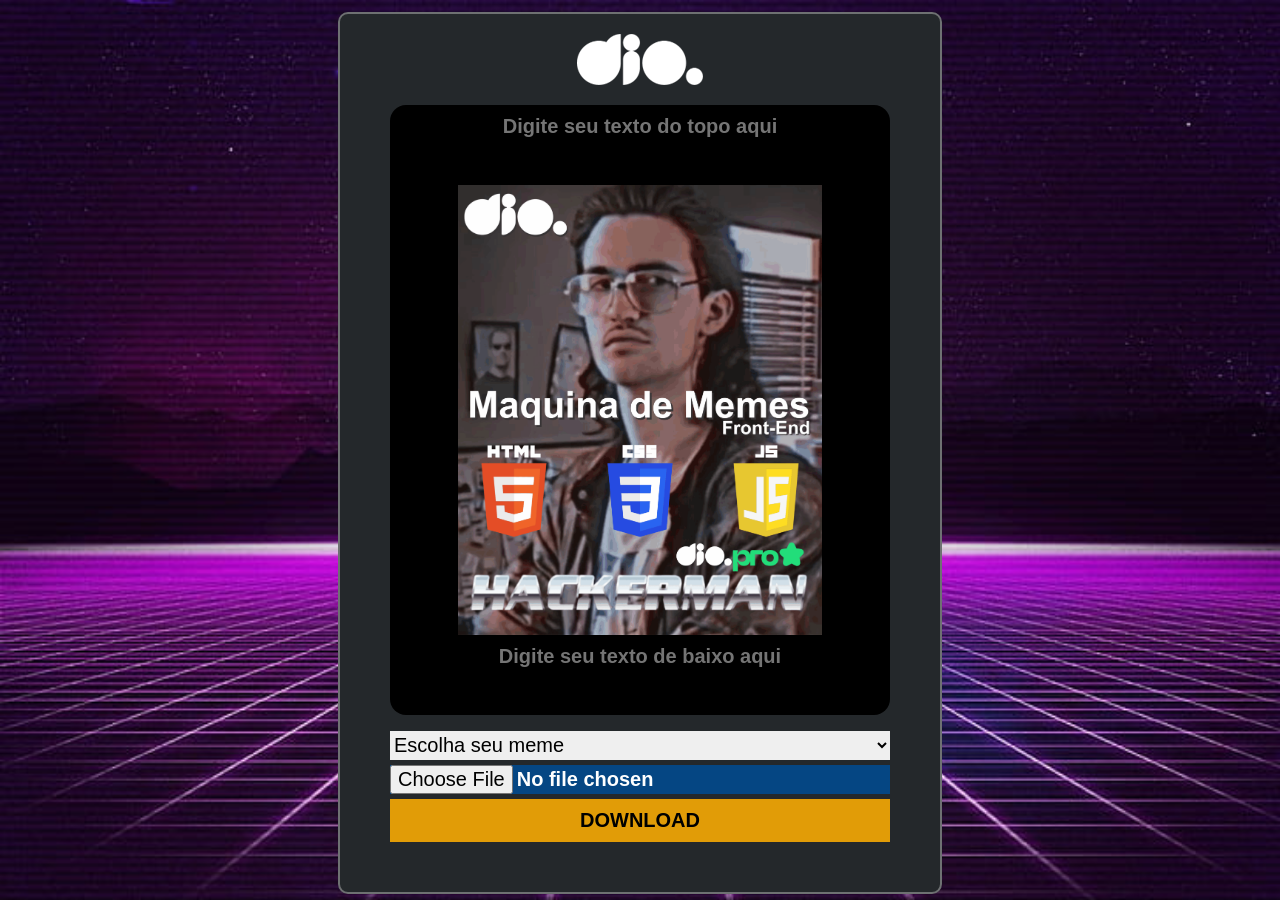
<file: maquinaDeMeme/index.html>
<!DOCTYPE html>
<html lang="pt-BR">

<head>
  <meta charset="UTF-8">
  <meta http-equiv="X-UA-Compatible" content="IE=edge">
  <meta name="viewport" content="width=device-width, initial-scale=1.0">
  <link rel="icon" href="./assets/favicon.png">
  <title>Máquina de Memes - codeLine</title>
  <link rel="stylesheet" href="./styles/index.css" />
</head>

<body>
  <div class="container">
    <div class="app" >
      <div class="logo">
        <img src="./assets/diome-white.png"
        alt="Logo DIO"
        aria-label="Logotipo da Dio" />
      </div>

          <div class="app-image" id="downlabled">
            <textarea
            name=""
            class="text-box-top"
            placeholder="Digite seu texto do topo aqui"
            aria-multiline="true"></textarea>

            <div id="display-image"></div>
            <textarea
            name=""
            class="text-box-bottom"
            placeholder="Digite seu texto de baixo aqui"
            aria-multiline="true"></textarea>
          </div>

      <div class="app-photo-picker">
        <select
        id="memes-list"
        onChange="changeMemePicture(this.value)"
        >
          <option>Escolha seu meme</option> 
        </select>
        <input
        type="file"
        id="image-input"
        accept="image/jpeg, image/png, image/jpg">
      </div>

      <div class="download">
        <button
        id="btn-download">DOWNLOAD</button>
      </div>
    </div>
  </div>
  <script defer src="./js/scripts.js"></script>
  <script defer src="./js/html2canvas.js"></script>
  <script>
    document.getElementById("btn-download").onclick = () =>{
      const screenshotPrint = document.querySelector("#downlabled")

      html2canvas(screenshotPrint).then((canvas)=>{
        const base64Image = canvas.toDataURL("image/png")
        let anchor = document.createElement("a")
        anchor.setAttribute("href", base64Image)
        anchor.setAttribute("download", "my-meme.png")
        anchor.click()
        anchor.remove()
      })

    }
  </script>
</body>

</html>
</file>
<file: maquinaDeMeme/styles/index.css>
* {
  margin: 0;
  padding: 0;
  border: 0;
  box-sizing: border-box;
}

:root {
  --background-color: rgb(0, 0, 0);
  --background-color-app: #24282b;
  --border-app: solid 2px rgba(215, 215, 215, 0.412);
  --color-font-white: rgb(255, 255, 255);
  --color-font-black: rgb(0, 0, 0);
}

body {
  display: flex;
  place-items: center;
  justify-content: center;
  background-color: var(--background-color);
  width: 100%;
  min-height: 100vh;

  background-image: url('../assets/fundoGeral.png');
  background-size:cover;
  background-repeat: no-repeat;
}

.container {
  display: flex;
  flex-direction: column;
  align-items: center;

  width: 100%;
  height: 100%;

  color: var(--color-font-white);

 
}

.logo {
  display: flex;
  align-items: center;
  justify-content: center;

  padding: 0.625rem 0 1.25rem 0;
}

.app-image {
  display: flex;
  flex-direction: column;
  width: 31.25rem;

  background-color: var(--background-color-app);
}

#display-image {
  width: 100%;
  height: 38.5rem;
  background-color: var(--background-color);
  background-position: center;
  background-size: 100% auto;
  background-repeat: no-repeat;
}

.app {
  border: var(--border-app);
  border-radius: 0.625rem;

  padding: 3.125rem;
  padding-top: 0.625rem;

  margin-top: 0.3125rem;

  background-color: var(--background-color-app);
}

textarea {
  width: 100%;
  height: 5rem;

  resize: none;
  border: none;
  padding: 0.625rem;
  overflow: hidden;

  outline: none;

  text-align: center;
  font-weight: 600;
  font-family: sans-serif;
  font-size: 1.25rem;

  background-color: var(--background-color);

  color: var(--color-font-white);
}

.text-box-top {
  border-radius: 1rem 1rem 0 0;
}
.text-box-bottom {
  border-radius: 0 0 1rem 1rem;
}

.app-photo-picker {
  display: flex;
  flex-direction: column;
  align-items: center;

  width: 100%;
  height: 4.25rem;
  margin-top: 1rem;
}

#memes-list {
  width: 100%;
  height: 3rem;
  color: var(--color-font-black);
  font-size: 1.25rem;
}

option {
  font-size: large;
  font-family: 'Roboto', sans-serif;
  font-weight: bold;
  color: rgb(27, 9, 120);
}

#image-input {
  width: 100%;
  height: 3rem;

  font-size: 20px;
  font-weight: bolder;

  margin: 0.3rem 0 0.3rem 0;

  background-color: rgb(5, 70, 131);

  cursor: pointer;
}

#btn-download {
  width: 100%;

  font-size: 20px;
  font-weight: bolder;

  padding: 0.625rem;

  background-color: rgb(225, 156, 7);

  cursor: pointer;
}

#btn-download:hover {
  color: var(--color-font-white);
  transition: all 1s;
}

@media only screen and (max-width: 450px) {
  .app {
    display: flex;
    flex-direction: column;
    align-items: center;
    width: 100%;
    height: 99vh;
    justify-content: center;
    padding: 0;
  }
  .app-image {
    width: 21.25rem;
  }

  #display-image {
    width: 100%;
    height: 50vh;
    background-size: contain;
  }

  #memes-list {
    width: 80%;
  }

  option {
    width: 80%;
  }

  #image-input {
    width: 80%;
  }

  #btn-download {
    width: 100%;
    height: 20px;
    font-size: 15px;
    padding: 0 .2rem 0 .2rem;
    margin: 0 auto;
  }
}

@media only screen and (min-width: 1000px) {
  #display-image {
    width: 100%;
    height: 50vh;
    background-size: contain;
  }
}
</file>
